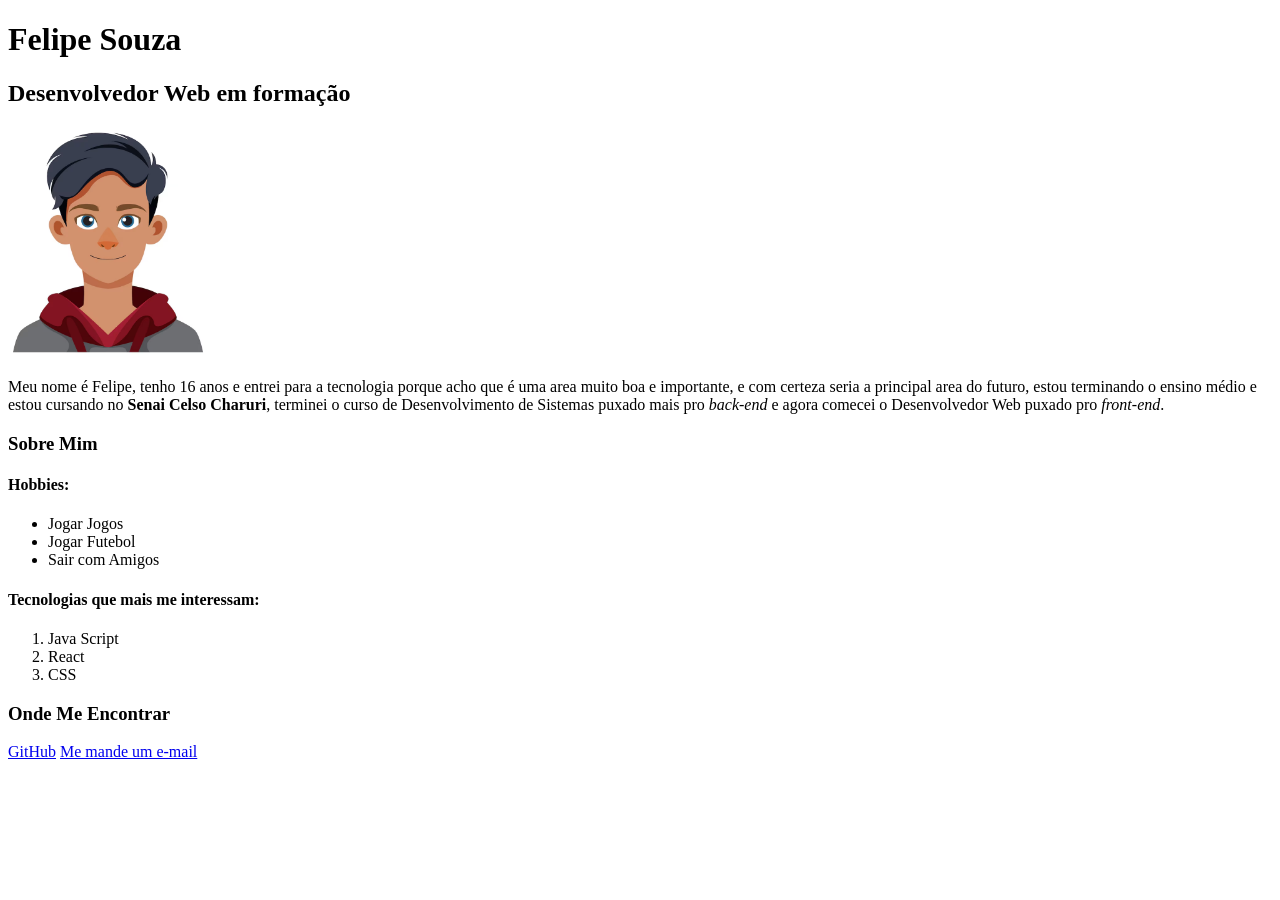
<file: meu-portifolio/index.html>
<!DOCTYPE html>
<html lang="pt-BR">
<head>
    <meta charset="UTF-8">
    <meta name="viewport" content="width=device-width, initial-scale=1.0">
    <title>Sobre mim | Felipe Souza</title>
</head>
<body>

    <h1>Felipe Souza</h1>
    <h2>Desenvolvedor Web em formação</h2>
    <img src="img/ilustracao-do-jovem-sorridente_1308-174669.avif" alt="Foto de Felipe Sorrindo" width="200">
    <p>Meu nome é Felipe, tenho 16 anos e entrei para a tecnologia porque acho que é uma area muito boa e importante, e com certeza seria a principal area do futuro, estou terminando o ensino médio e estou cursando no <strong>Senai Celso Charuri</strong>, terminei o curso de Desenvolvimento de Sistemas puxado mais pro <em>back-end</em> e agora comecei o Desenvolvedor Web puxado pro <em>front-end</em>.</p>
    <h3>Sobre Mim</h3>
    <h4>Hobbies:</h4>
        <ul>    
    <li>Jogar Jogos</li>
    <li>Jogar Futebol</li>
    <li>Sair com Amigos</li>
        </ul>

    <h4>Tecnologias que mais me interessam:</h4>
        <ol>
            <li>Java Script</li>
            <li>React</li>
            <li>CSS</li>
            </ol>
            <!--13 Elementos-->
            <!--200x231.25-->

        <h3>Onde Me Encontrar</h3>    
        <a href="https://github.com/Felipe1632" target="_blank">GitHub</a>
        <a href="mailto:felipesouzaribeiro24@gmail.com">Me mande um e-mail</a>

</body>
</html>
</file>
